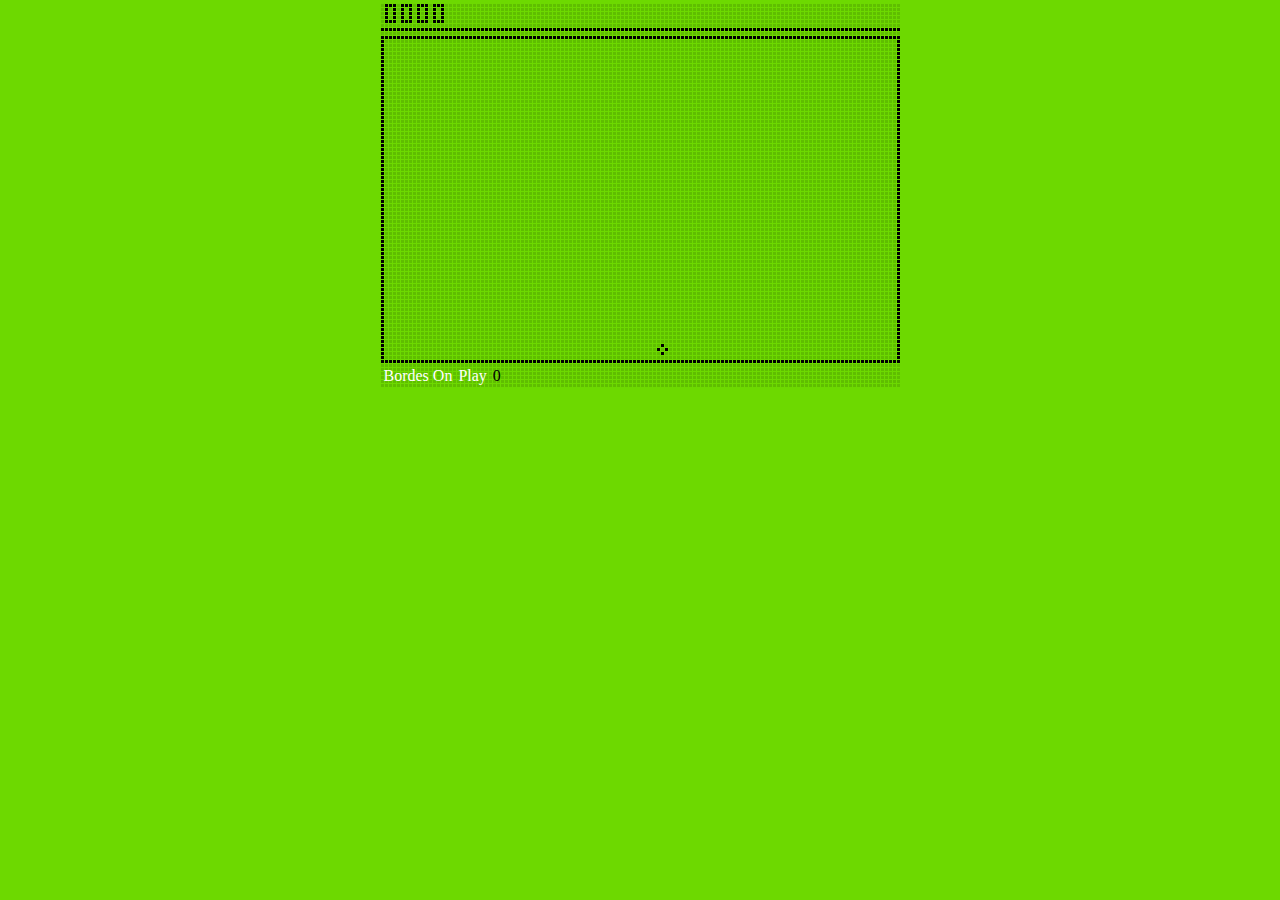
<file: index.html>
<!DOCTYPE html>
<html>	
	<head>
		<title>valentinmari/Nokia-Snake</title>
		<meta http-equiv="Content-Type" content="text/html;charset=utf-8">
          <meta name="viewport" content="width=device=width , initial-scale=1 , maximum-scale=1 , user-scalable=0 " />
		<script type="text/javascript" src="jquery-1.9.1.js"></script>
		<script type="text/javascript" src="game.js"></script>
		<link rel="stylesheet" href="style.css" />
		<link rel="shortcut icon" href="images/favicon.png" type="image/png" />
		<script type="text/javascript">$(document).ready(function(){ Game = new Iniciar($("#lienzo"), 0 ); });</script>
	</head>
	<body>
		<div id="lienzo"></div>
	</body>
</html>
</file>
<file: style.css>
body {
	background : #6DD900 ;
	margin: 4px 0 0 0 ;
	overflow: hidden ;
}
a:link {
	text-decoration: none ;
	color: white ;
}
a:visited {
	text-decoration: none ;
	color: white ;
}
a:hover {
	text-decoration: underline ;
	color: white ;
}
a:active {
	text-decoration: none ;
	color: white ;
}
#stats , .point , #container , #lienzo {
	margin: 0 auto ;
	padding: 0 ;
	/*overflow: hidden ;*/
	position: relative ;
	background: url("images/bg.png") #6DD900 ;
}
#container {
	background: url("images/bit.png") repeat 0 0 #6DD900 ;
	padding: 4px;
}
#stats div a , #stats div div {
	float: right ;
	margin: 3px ;
	text-align: center ;
}
#stats div.right {
	float: right ;
}
#stats div.left {
	float: left ;
}
.bit , .eat , .obs , .head {
	background: url('images/snake.gif') no-repeat 0 0 ;
	position: absolute ;
	z-index: 1 ;
	width:16px;
	height:16px;
}
.obs {
	background-position: -48px 0;
}
.line {
	background: url('images/snake.gif') repeat-x 0 -80px ;
	clear:both;
	height: 12px ;
}
.both {
	clear:both;
	float:none;
	text-align:center;
}
.point .number {
	background: url('images/number.gif') no-repeat ;
	width: 16px ;
	height: 20px ;
	float: left ;
}
.number.zero {
	background-position: 0 0 ;
}
.number.one {
	background-position: -16px 0;
}
.number.two {
	background-position: -32px 0;
}
.number.three {
	background-position: -48px 0;
}
.number.four {
	background-position: -64px 0;
}
.number.five {
	background-position: 0 -20px;
}
.number.six {
	background-position: -16px -20px;
}
.number.seven {
	background-position: -32px -20px;
}
.number.eight {
	background-position: -48px -20px;
}
.number.nine {
	background-position: -64px -20px;
}
.eat.simple {
	background-position: -18px -18px;
}
.eat.doble {
	background-position: -18px -18px;
}
.bit.up , .bit.upup {
	background-position: 0 -16px; 
}
.bit.do , .bit.dodo {
	background-position: -32px -16px;
}
.bit.le , .bit.lele {
	background-position: -16px -32px;
}
.bit.ri , .bit.riri {
	background-position: -16px 0;
}

.bit.uple {
	background-position: -32px 0;
}
.bit.upri {
	background-position: 0 0;
}
.bit.dole {
	background-position: -32px -32px;
}
.bit.dori {
	background-position: 0 -32px;
}

.bit.leup {
	background-position: 0 -32px;
}
.bit.riup {
	background-position: -32px -32px;
}
.bit.ledo {
	background-position: 0 0;
}
.bit.rido {
	background-position: -32px 0;
}

.bit.do.e , .bit.ri.e {
	background-position: -48px -16px;
}
.bit.le.e , .bit.up.e{
	background-position: -48px -32px;
}
.bit.uple.e , .bit.leup.e {
	background-position: -64px -32px;
}
.bit.upri.e , .bit.riup.e {
	background-position: -64px -16px;
}
.bit.dole.e , .bit.ledo.e {
	background-position: -64px -48px;
}
.bit.dori.e , .bit.rido.e  {
	background-position: -64px -64px;
}

.bit.head.up { 
	background-position: -48px -48px; 
}
.bit.head.do {
	background-position: -16px -48px; 
}
.bit.head.le {
	background-position: -32px -48px; 
}
.bit.head.ri {
	background-position: 0 -48px; 
}

.bit.butt.up {
	background-position: -48px -64px; 
}
.bit.butt.do {
	background-position: -16px -64px; 
}
.bit.butt.le {
	background-position: -32px -64px; 
}
.bit.butt.ri {
	background-position: 0 -64px; 
}

.bit.head.up.ss {
	background-position: -96px -48px; 
}
.bit.head.do.ss {
	background-position: -96px -32px; 
}
.bit.head.le.ss {
	background-position: -96px -16px; 
}
.bit.head.ri.ss {
	background-position: -96px 0; 
}

.bit.up.open {
	background-position: -80px -32px; 
}
.bit.do.open {
	background-position: -80px -16px; 
}
.bit.le.open {
	background-position: -64px 0; 
}
.bit.ri.open {
	background-position: -80px 0; 
}
</file>
